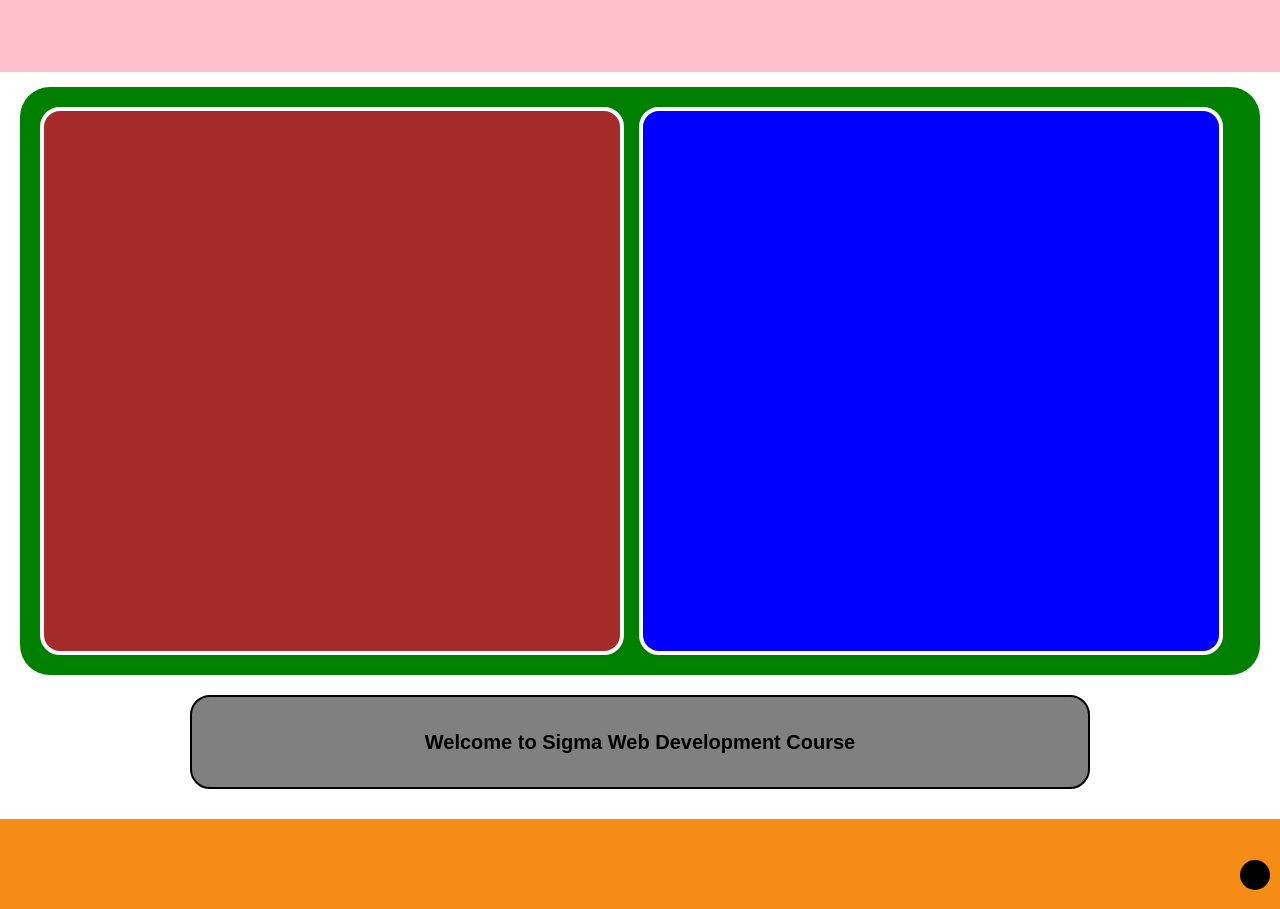
<file: index.html.html>
<!DOCTYPE html>
<html lang="en">

<head>
    <meta charset="UTF-8">
    <meta name="viewport" content="width=device-width, initial-scale=1.0">
    <title>Execise 5</title>
    <style>
        body {
            margin: 0px;
            padding: 0px;
        }
        header{
            position: sticky;
            top: 0;
            z-index: 100;
        }

        nav {
            height: 8vh;
            padding: 0px;
            margin: 0px;
            background-color: pink;

        }

        .container {
            background-color: green;
            display: flex;
            text-align: center;
            margin: 15px 20px;
            padding: 20px;
            border-radius: 30px;
            gap: 15px;

        }

        .box1 {
            height: 60vh;
            background-color: brown;
            width: 45vw;
            border: 4px solid white;
            border-radius: 20px;

        }

        .box2 {
            height: 60vh;
            background-color: blue;
            width: 45vw;
            border: 4px solid white;
            border-radius: 20px;
        }
        
        
        .welcome-box{
            font-size: 20px;
            font-weight: bold;
            font-family: Arial, Helvetica, sans-serif;
            height: 10vh;
            width: 70vw;
            background-color: grey;
            margin: 20px auto;
            border: 2px solid black;
            border-radius: 20px;
           display: flex;
           justify-content: center;
           align-items: center;
        }
        .circle{
            height: 30px;
            width: 30px;
            background-color: black;
            border-radius: 50%;
            bottom: 10px;
            right: 10px;
            position: fixed;
        }
        footer{
            height: 10vh;
            background-color: rgb(245, 140, 21);
            margin-top: 30px;
        }
    </style>
</head>

<body>
    <header>
        <nav>

        </nav>
    </header>

    <main>
        <div class="container">
            <div class="box1"></div>
            <div class="box2"></div>
        </div>
        
            <div class="welcome-box">
        Welcome to Sigma Web Development Course
        </div>
    <div class="circle"></div>
    </main>

    <footer>

    </footer>
</body>


</html>
</file>
